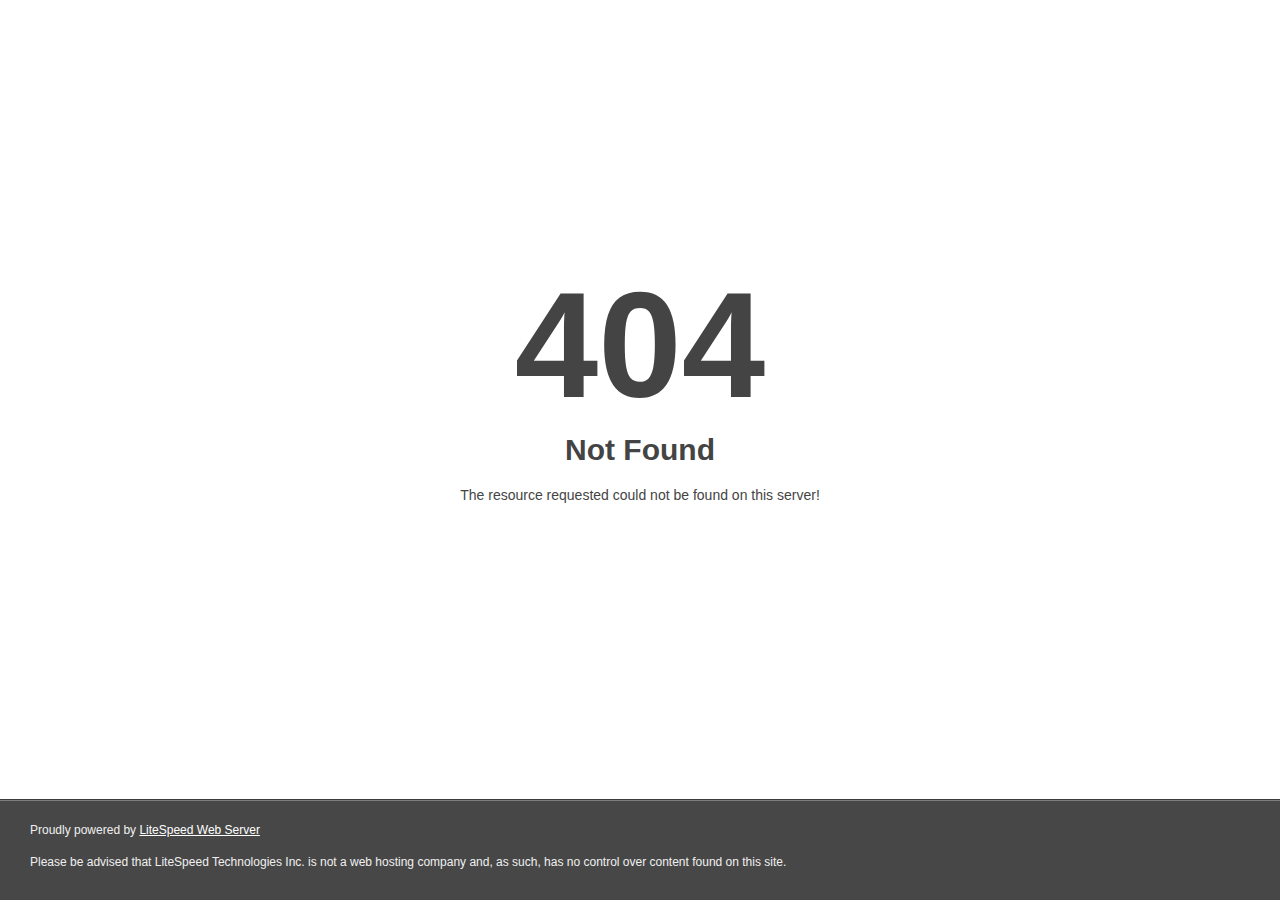
<file: yvetteBaca.Y/css/plugins/owl.video.play.html>
<!DOCTYPE html>
<html style="height:100%">

<!-- Mirrored from boorniimichelefry.com/css/plugins/owl.video.play.html by HTTrack Website Copier/3.x [XR&CO'2014], Fri, 06 Sep 2024 09:17:19 GMT -->
<head>
<meta name="viewport" content="width=device-width, initial-scale=1, shrink-to-fit=no" />
<title> 404 Not Found
</title></head>
<body style="color: #444; margin:0;font: normal 14px/20px Arial, Helvetica, sans-serif; height:100%; background-color: #fff;">
<div style="height:auto; min-height:100%; ">     <div style="text-align: center; width:800px; margin-left: -400px; position:absolute; top: 30%; left:50%;">
        <h1 style="margin:0; font-size:150px; line-height:150px; font-weight:bold;">404</h1>
<h2 style="margin-top:20px;font-size: 30px;">Not Found
</h2>
<p>The resource requested could not be found on this server!</p>
</div></div><div style="color:#f0f0f0; font-size:12px;margin:auto;padding:0px 30px 0px 30px;position:relative;clear:both;height:100px;margin-top:-101px;background-color:#474747;border-top: 1px solid rgba(0,0,0,0.15);box-shadow: 0 1px 0 rgba(255, 255, 255, 0.3) inset;">
<br>Proudly powered by  <a style="color:#fff;" href="http://www.litespeedtech.com/error-page">LiteSpeed Web Server</a><p>Please be advised that LiteSpeed Technologies Inc. is not a web hosting company and, as such, has no control over content found on this site.</p></div></body>
<!-- Mirrored from boorniimichelefry.com/css/plugins/owl.video.play.html by HTTrack Website Copier/3.x [XR&CO'2014], Fri, 06 Sep 2024 09:17:19 GMT -->
</html>
</file>
